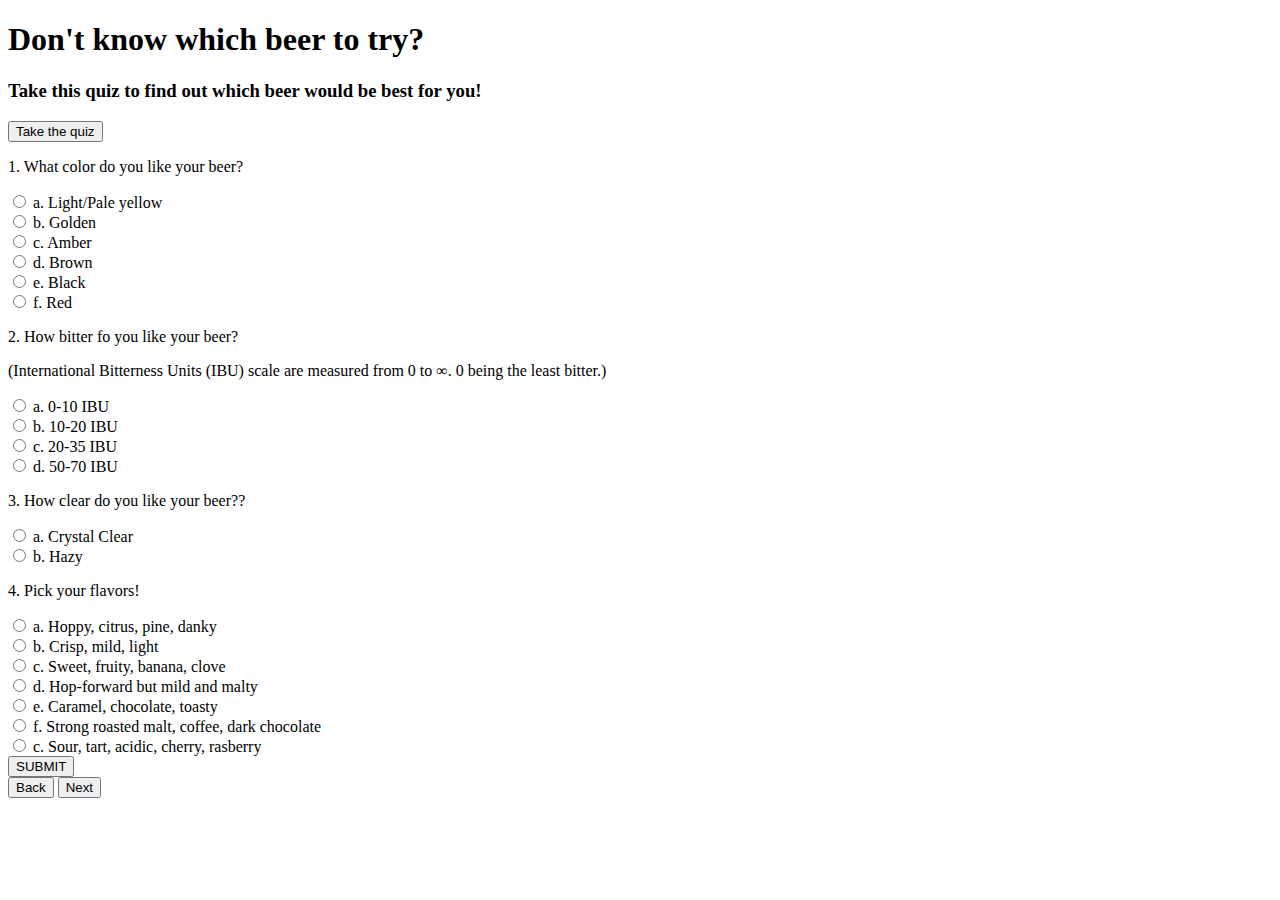
<file: src/index.html>
<!DOCTYPE html>
<html>
  <head>
    <title>Quiz</title>
  </head>
  <body>
    <div class="container">
      <div id="titlePage">
        <h1>Don't know which beer to try?</h1>
        <h3>Take this quiz to find out which beer would be best for you!</h3>
        <button class="btn btn-outline-dark" id="startQuiz">
          Take the quiz
        </button>
      </div>
      <div class="beer-quiz">
        <form id="quiz">
          <div class="form-group" value="1">
            <p>1. What color do you like your beer?</p>
            <div class="radio">
              <label>
                <input type="radio" name="color" value="1" />
                a. Light/Pale yellow
              </label>
            </div>
            <div class="radio">
              <label>
                <input type="radio" name="color" value="2" />
                b. Golden
              </label>
            </div>
            <div class="radio">
              <label>
                <input type="radio" name="color" value="3" />
                c. Amber
              </label>
            </div>
            <div class="radio">
              <label>
                <input type="radio" name="color" value="4" />
                d. Brown
              </label>
            </div>
            <div class="radio">
              <label>
                <input type="radio" name="color" value="5" />
                e. Black
              </label>
            </div>
            <div class="radio">
              <label>
                <input type="radio" name="color" value="6" />
                f. Red
              </label>
            </div>
          </div>
          <div class="form-group" value="2">
            <p>2. How bitter fo you like your beer?</p>
            <p>
              (International Bitterness Units (IBU) scale are measured from 0 to
              ∞. 0 being the least bitter.)
            </p>
            <div class="radio">
              <label>
                <input type="radio" name="ibu" value="1" />
                a. 0-10 IBU
              </label>
            </div>
            <div class="radio">
              <label>
                <input type="radio" name="ibu" value="2" />
                b. 10-20 IBU
              </label>
            </div>
            <div class="radio">
              <label>
                <input type="radio" name="ibu" value="3" />
                c. 20-35 IBU
              </label>
            </div>
            <div class="radio">
              <label>
                <input type="radio" name="ibu" value="4" />
                d. 50-70 IBU
              </label>
            </div>
          </div>
          <div class="form-group" value="3">
            <p>3. How clear do you like your beer??</p>
            <div class="radio">
              <label>
                <input type="radio" name="clarity" value="1" />
                a. Crystal Clear
              </label>
            </div>
            <div class="radio">
              <label>
                <input type="radio" name="clarity" value="2" />
                b. Hazy
              </label>
            </div>
          </div>
          <div class="form-group" value="4">
            <p>4. Pick your flavors!</p>
            <div class="radio">
              <label>
                <input type="radio" name="flavor" value="100" />
                a. Hoppy, citrus, pine, danky
              </label>
            </div>
            <div class="radio">
              <label>
                <input type="radio" name="flavor" value="200" />
                b. Crisp, mild, light
              </label>
            </div>
            <div class="radio">
              <label>
                <input type="radio" name="flavor" value="300" />
                c. Sweet, fruity, banana, clove
              </label>
            </div>
            <div class="radio">
              <label>
                <input type="radio" name="flavor" value="400" />
                d. Hop-forward but mild and malty
              </label>
            </div>
            <div class="radio">
              <label>
                <input type="radio" name="flavor" value="500" />
                e. Caramel, chocolate, toasty
              </label>
            </div>
            <div class="radio">
              <label>
                <input type="radio" name="flavor" value="600" />
                f. Strong roasted malt, coffee, dark chocolate
              </label>
            </div>
            <div class="radio">
              <label>
                <input type="radio" name="flavor" value="700" />
                c. Sour, tart, acidic, cherry, rasberry
              </label>
            </div>
          </div>
          <button type="submit" class="btn btn-outline-dark" id="submit">
            SUBMIT
          </button>
          <br />
        </form>
        <div class="container controls">
          <button id="back" class="step btn btn-outline-dark">Back</button>
          <button id="next" class="step btn btn-outline-dark">Next</button>
        </div>
      </div>
      <div id="result"></div>
    </div>
  </body>
</html>
</file>
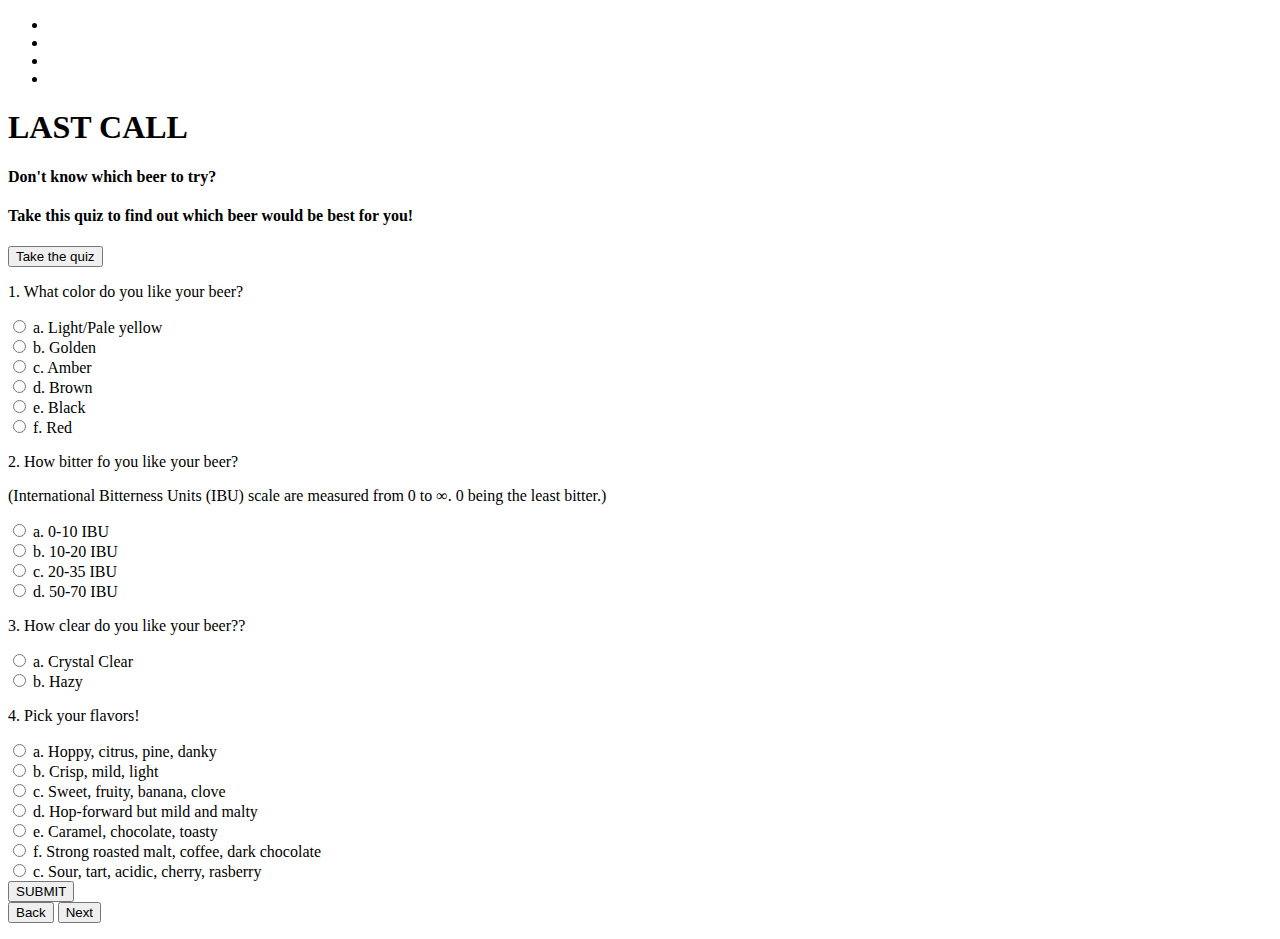
<file: src/quiz.html>
<!DOCTYPE html>
<html lang="en-US">
  <head>
    <div id="container">
      <div id="top">
        <div class="beer-foam">
          <div class="foam-1"></div>
          <div class="foam-2"></div>
          <div class="foam-3"></div>
          <div class="foam-4"></div>
          <div class="foam-5"></div>
          <div class="foam-6"></div>
          <div class="foam-7"></div>
          <div class="foam-8"></div>
          <div class="foam-9"></div>
          <div class="foam-10"></div>
          <div class="foam-11"></div>
          <div class="foam-12"></div>
          <div class="foam-13"></div>
          <div class="foam-14"></div>
          <div class="foam-15"></div>
          <div class="foam-16"></div>
          <div class="foam-17"></div>
          <div class="foam-18"></div>
          <div class="foam-19"></div>
          <div class="foam-20"></div>
          <div class="foam-21"></div>
          <div class="foam-22"></div>
          <div class="foam-23"></div>
          <div class="foam-24"></div>
          <div class="foam-25"></div>
          <div class="foam-26"></div>
          <div class="foam-27"></div>
          <div class="foam-28"></div>
          <div class="foam-29"></div>
          <div class="foam-30"></div>
          <div class="foam-31"></div>
          <div class="foam-32"></div>
          <div class="foam-33"></div>
          <div class="foam-34"></div>
          <div class="foam-35"></div>
          <div class="foam-36"></div>
          <div class="foam-37"></div>
          <div class="foam-38"></div>
          <div class="foam-39"></div>
          <div class="foam-40"></div>
          <div class="foam-41"></div>
          <div class="foam-42"></div>
          <div class="foam-43"></div>
          <div class="foam-44"></div>
          <div class="foam-45"></div>
          <div class="foam-46"></div>
          <div class="foam-47"></div>
          <div class="foam-48"></div>
          <div class="foam-49"></div>
          <div class="foam-50"></div>
          <div class="foam-51"></div>
          <div class="foam-52"></div>
          <div class="foam-53"></div>
          <div class="foam-54"></div>
          <div class="foam-55"></div>
          <div class="foam-56"></div>
          <div class="foam-57"></div>
          <div class="foam-58"></div>
          <div class="foam-59"></div>
          <div class="foam-60"></div>
        </div>
        <div id="liquid">
          <div class="bubble bubble1"></div>
          <div class="bubble bubble2"></div>
          <div class="bubble bubble3"></div>
          <div class="bubble bubble4"></div>
          <div class="bubble bubble5"></div>
          <div class="bubble bubble6"></div>
          <div class="bubble bubble7"></div>
          <div class="bubble bubble8"></div>
          <div class="bubble bubble9"></div>
          <div class="bubble bubble10"></div>
          <div class="bubble bubble11"></div>
          <div class="bubble bubble12"></div>
          <div class="bubble bubble13"></div>
          <div class="bubble bubble14"></div>
          <div class="bubble bubble15"></div>
          <div class="bubble bubble16"></div>
          <div class="bubble bubble17"></div>
          <div class="bubble bubble18"></div>
          <div class="bubble bubble19"></div>
          <div class="bubble bubble20"></div>
          <div class="bubble bubble21"></div>
          <div class="bubble bubble22"></div>
          <div class="bubble bubble23"></div>
          <div class="bubble bubble24"></div>
          <div class="bubble bubble25"></div>
          <div class="bubble bubble26"></div>
          <div class="bubble bubble27"></div>
          <div class="bubble bubble28"></div>
          <div class="bubble bubble29"></div>
          <div class="bubble bubble31"></div>
          <div class="bubble bubble32"></div>
          <div class="bubble bubble33"></div>
          <div class="bubble bubble34"></div>
          <div class="bubble bubble35"></div>
          <div class="bubble bubble36"></div>
          <div class="bubble bubble37"></div>
          <div class="bubble bubble38"></div>
          <div class="bubble bubble39"></div>
          <div class="bubble bubble40"></div>
          <div class="bubble bubble41"></div>
          <div class="bubble bubble42"></div>
          <div class="bubble bubble43"></div>
          <div class="bubble bubble44"></div>
          <div class="bubble bubble45"></div>
          <div class="bubble bubble46"></div>
          <div class="bubble bubble47"></div>
          <div class="bubble bubble48"></div>
          <div class="bubble bubble49"></div>
          <div class="bubble bubble50"></div>
          <div class="bubble bubble51"></div>
          <div class="bubble bubble52"></div>
          <div class="bubble bubble61"></div>
          <div class="bubble bubble62"></div>
          <div class="bubble bubble63"></div>
          <div class="bubble bubble64"></div>
          <div class="bubble bubble65"></div>
          <div class="bubble bubble66"></div>
          <div class="bubble bubble67"></div>
          <div class="bubble bubble68"></div>
          <div class="bubble bubble69"></div>
          <div class="bubble bubble70"></div>
          <div class="bubble bubble71"></div>
          <div class="bubble bubble72"></div>
          <div class="bubble bubble73"></div>
          <div class="bubble bubble74"></div>
          <div class="bubble bubble75"></div>
          <div class="bubble bubble76"></div>
          <div class="bubble bubble77"></div>
          <div class="bubble bubble78"></div>
          <div class="bubble bubble79"></div>
          <div class="bubble bubble80"></div>
          <div class="bubble bubble81"></div>
          <div class="bubble bubble82"></div>
          <div class="bubble bubble83"></div>
          <div class="bubble bubble84"></div>
          <div class="bubble bubble85"></div>
          <div class="bubble bubble86"></div>
          <div class="bubble bubble87"></div>
          <div class="bubble bubble88"></div>
          <div class="bubble bubble89"></div>
          <div class="bubble bubble90"></div>
          <div class="bubble bubble91"></div>
          <div class="bubble bubble92"></div>
          <div class="bubble bubble93"></div>
          <div class="bubble bubble94"></div>
          <div class="bubble bubble95"></div>
          <div class="bubble bubble96"></div>
          <div class="bubble bubble97"></div>
          <div class="bubble bubble98"></div>
          <div class="bubble bubble99"></div>
          <div class="bubble bubble100"></div>
          <div class="bubble bubble101"></div>
          <div class="bubble bubble102"></div>
          <div class="bubble bubble103"></div>
          <div class="bubble bubble104"></div>
          <div class="bubble bubble105"></div>
          <div class="bubble bubble106"></div>
          <div class="bubble bubble107"></div>
          <div class="bubble bubble108"></div>
          <div class="bubble bubble109"></div>
          <div class="bubble bubble110"></div>
          <div class="bubble bubble111"></div>
          <div class="bubble bubble112"></div>
        </div>
        <div class="dir2">
          <ul>
            <li>
              <a
                href="titlepage.html"
                style="color: rgb(255, 255, 255)"
                style="text-decoration: none"
                >HOME</a
              >
            </li>
            <li>
              <a
                href="history.html"
                style="color: rgb(255, 255, 255)"
                style="text-decoration: none"
                >BEER 101</a
              >
            </li>
            <li>
              <a
                href="location.html"
                style="color: rgb(255, 255, 255)"
                style="text-decoration: none"
                >LOCATION</a
              >
            </li>
            <li>
              <a
                href="quiz.html"
                style="color: rgb(255, 255, 255)"
                style="text-decoration: none"
                >QUIZ</a
              >
            </li>
          </ul>
        </div>
      </div>
      <h1>LAST CALL</h1>
    </div>
  </head>
  <body>
    <div class="container">
     <div id="titlePage"> 
        <h4 id="quizh1">Don't know which beer to try?</h4>
        <h4 id="quizh3">
          Take this quiz to find out which beer would be best for you!
        </h4>
        <button class="btn btn-outline-dark" id="startQuiz">
          Take the quiz
        </button>
      </div> 
      <form id="quiz">
        <div class="form-group" value="1">
          <p>1. What color do you like your beer?</p>
          <div class="radio">
            <label class=>
              <input type="radio" name="color" value="1" />
              a. Light/Pale yellow
            </label>
          </div>
          <div class="radio">
            <label>
              <input type="radio" name="color" value="2" />
              b. Golden
            </label>
          </div>
          <div class="radio">
            <label>
              <input type="radio" name="color" value="3" />
              c. Amber
            </label>
          </div>
          <div class="radio">
            <label>
              <input type="radio" name="color" value="4" />
              d. Brown
            </label>
          </div>
          <div class="radio">
            <label>
              <input type="radio" name="color" value="5" />
              e. Black
            </label>
          </div>
          <div class="radio">
            <label>
              <input type="radio" name="color" value="6" />
              f. Red
            </label>
          </div>
        </div>
        <div class="form-group" value="2">
          <p>2. How bitter fo you like your beer?</p>
          <p>
            (International Bitterness Units (IBU) scale are measured from 0 to
            ∞. 0 being the least bitter.)
          </p>
          <div class="radio">
            <label>
              <input type="radio" name="ibu" value="1" />
              a. 0-10 IBU
            </label>
          </div>
          <div class="radio">
            <label>
              <input type="radio" name="ibu" value="2" />
              b. 10-20 IBU
            </label>
          </div>
          <div class="radio">
            <label>
              <input type="radio" name="ibu" value="3" />
              c. 20-35 IBU
            </label>
          </div>
          <div class="radio">
            <label>
              <input type="radio" name="ibu" value="4" />
              d. 50-70 IBU
            </label>
          </div>
        </div>
        <div class="form-group" value="3">
          <p>3. How clear do you like your beer??</p>
          <div class="radio">
            <label>
              <input type="radio" name="clarity" value="1" />
              a. Crystal Clear
            </label>
          </div>
          <div class="radio">
            <label>
              <input type="radio" name="clarity" value="2" />
              b. Hazy
            </label>
          </div>
        </div>
        <div class="form-group" value="4">
          <p>4. Pick your flavors!</p>
          <div class="radio">
            <label>
              <input type="radio" name="flavor" value="100" />
              a. Hoppy, citrus, pine, danky
            </label>
          </div>
          <div class="radio">
            <label>
              <input type="radio" name="flavor" value="200" />
              b. Crisp, mild, light
            </label>
          </div>
          <div class="radio">
            <label>
              <input type="radio" name="flavor" value="300" />
              c. Sweet, fruity, banana, clove
            </label>
          </div>
          <div class="radio">
            <label>
              <input type="radio" name="flavor" value="400" />
              d. Hop-forward but mild and malty
            </label>
          </div>
          <div class="radio">
            <label>
              <input type="radio" name="flavor" value="500" />
              e. Caramel, chocolate, toasty
            </label>
          </div>
          <div class="radio">
            <label>
              <input type="radio" name="flavor" value="600" />
              f. Strong roasted malt, coffee, dark chocolate
            </label>
          </div>
          <div class="radio">
            <label>
              <input type="radio" name="flavor" value="700" />
              c. Sour, tart, acidic, cherry, rasberry
            </label>
          </div>
        </div>
        <div class="submitControl">
          <button type="submit" class="btn btn-outline-dark" id="submit">
            SUBMIT
          </button>
        </div>
      </form>
      <div class="container controls">
        <button id="back" class="step btn btn-outline-dark">Back</button>
        <button id="next" class="step btn btn-outline-dark">Next</button>
      </div>
      <ul id="result"></ul>
      <div id="resultError"></div>
    </div>
  </body>
</html>
</file>
